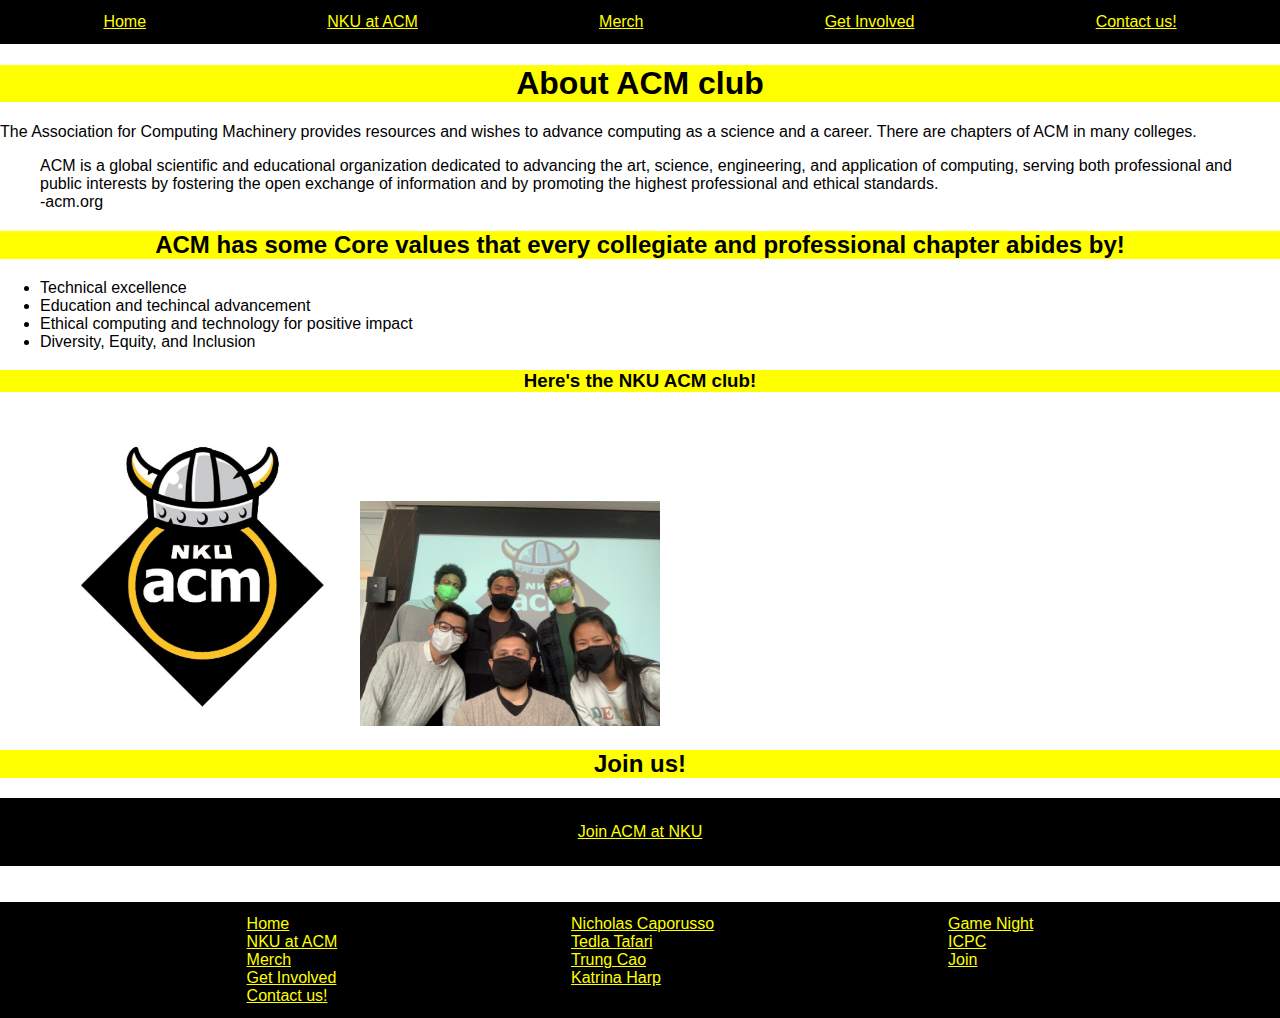
<file: index.html>
<! doctype html >
<html>
	<head>
	<link rel="stylesheet" href="assets/personal_project.css" /> 
	<meta name="viewport" content="width=device-width, initial-scale=1.0">
	<title>Welcome</title>
	</head>
	<body>
	
	<div class="nav" id="textfont1" style="justify-content:space-evenly">
		<div style="flex-grow:1;text-align:center">
			<a href="index.html" id="tab">Home</a>   
		</div>
		<div style="flex-grow:1;text-align:center">
			<a href="get_to_know_us.html" id="tab">NKU at ACM</a>
		</div>
		<div style="flex-grow:1;text-align:center">
			<a href="merch.html" id="tab">Merch</a>
		</div>
		<div style="flex-grow:1;text-align:center">
			<a href="get_involved.html" id="tab">Get Involved</a>
		</div>
		<div style="flex-grow:1;text-align:center">
			<a href="contact.html" id="tab">Contact us!</a>
		</div>
	</div>
	<div id="textfont1">
	<h1 class="headingcolor1 group" id="flex1">About  ACM club</h1>
		<p>The Association for Computing Machinery provides resources and wishes to advance computing as a science and a career. There are chapters of ACM in many colleges.</p>
			<blockquote>ACM is a global scientific and educational organization dedicated to advancing the art, science, engineering, and application of computing, serving both professional and public interests by fostering the open exchange of information and by promoting the highest professional and ethical standards.
			<br />-acm.org </blockquote>
	<div>
		<h2 class="headingcolor1 group">ACM has some Core values that every collegiate and professional chapter abides by!</h2>
		<ul>
		  <li>Technical excellence</li>
		  <li>Education and techincal advancement</li>
		  <li>Ethical computing and technology for positive impact</li>
		  <li>Diversity, Equity, and Inclusion</li>
		</ul> 
	</div>
		<h3 class="headingcolor1 group ">Here's the NKU ACM club!</h3>
	<div class="group">
		
		
		<div>
			<img style="width:300px" src="images/acm_logo.jpg" id="flex1" />
			<img style="width:300px" src="images/group_picture.jpg" id="flex1" />
			<iframe width="560" height="315" src="https://www.youtube.com/embed/8TWGge8e6Ug" title="YouTube video player" frameborder="0" allow="accelerometer; autoplay; clipboard-write; encrypted-media; gyroscope; picture-in-picture" id="flex1" allowfullscreen></iframe>
		</div>
	</div>
	<h2 class="headingcolor1 group" id="flex1">Join us!</h2>
	<div class="group nav">
		
		<a href = "https://nku.presence.io/organization/acm-at-nku" class="nav">Join ACM at NKU</a>
	</div>
	</div>
	<br /><br />
		<div class="nav" id="textfont1">
		
			<div>
				<a href="index.html" style="flex-grow:1;text-align:center" id="tab">Home</a><br />
				<a href="get_to_know_us.html" style="flex-grow:1;text-align:center" id="tab" >NKU at ACM</a><br />
				<a href="merch.html"  style="flex-grow:1;text-align:center" id="tab">Merch</a><br />
				<a href="get_involved.html" style="flex-grow:1;text-align:center" id="tab">Get Involved</a><br />
				<a href="contact.html" style="flex-grow:1;text-align:center" id="tab">Contact us!</a><br />
			</div>
			<div>		
				<a href="#nav1" style="flex-grow:1;text-align:center"> Nicholas Caporusso  </a><br />
				<a href="#nav2" style="flex-grow:1;text-align:center"> Tedla Tafari</a><br />
				<a href="#nav3" style="flex-grow:1;text-align:center"> Trung Cao</a><br />
				<a href="#nav4" style="flex-grow:1;text-align:center"> Katrina Harp </a><br />
			</div>
			<div>
				<a href="https://docs.google.com/forms/d/e/1FAIpQLSfHUeZ8TjGqf0yLr9pAv8UrXezhWYvSBJEKmAMHeS2CVjDLnA/viewform" style="flex-grow:1;text-align:center">Game Night</a><br />
				<a href="https://icpc.global/"	style="flex-grow:1;text-align:center">ICPC</a><br />
				<a href="#form1">Join</a><br />			
			</div>	
		</div>
	</div>
	</body>
	

</html>
</file>
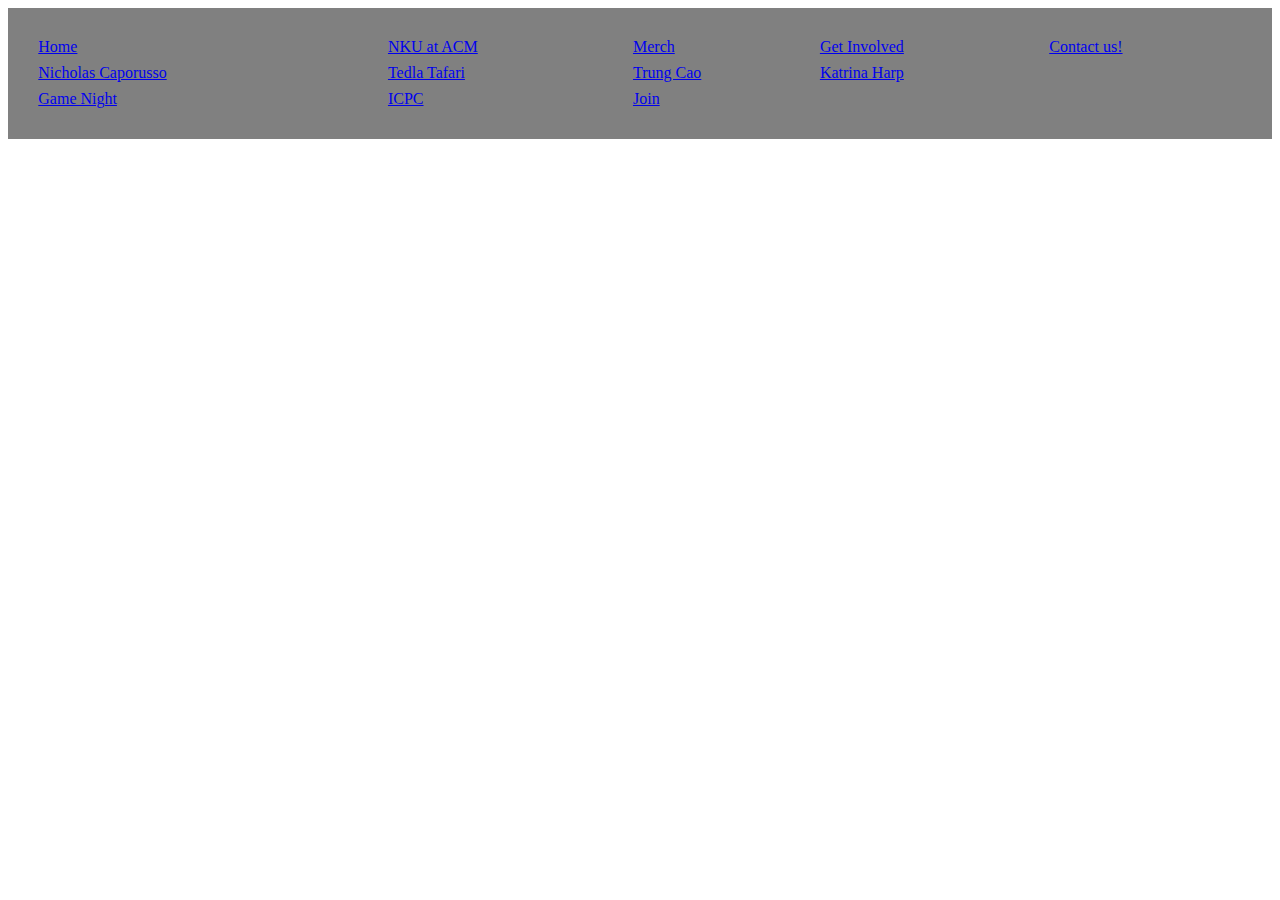
<file: bottom_nav.html>
<! doctype html >

<html>
	<head>
	<style>
	table{
		background-color:grey;
		padding:2%;
		width:100%;
		
	}
	td{
		padding:.25%
	}
	</style>
	</head>
	<body>
		<table>
			<tr>
				<td><a href="index.html" id="tab">Home</a></td> 
				<td><a href="get_to_know_us.html" id="tab" >NKU at ACM</a></td>
				<td><a href="merch.html"  id="tab">Merch</a></td>
				<td><a href="get_involved.html" id="tab">Get Involved</a></td>
				<td><a href="contact.html" id="tab">Contact us!</a></td>
			</tr>
			<tr>		
				<td><a href="#nav1"> Nicholas Caporusso  </a>
				<td><a href="#nav2"> Tedla Tafari</a></td>
				<td><a href="#nav3"> Trung Cao</a></td>
				<td><a href="#nav4"> Katrina Harp </a></td>
			</tr>
			<tr>
				<td><a href="https://docs.google.com/forms/d/e/1FAIpQLSfHUeZ8TjGqf0yLr9pAv8UrXezhWYvSBJEKmAMHeS2CVjDLnA/viewform">Game Night</a></td>
				<td><a href="https://icpc.global/"	>ICPC</a></td>
				<td><a href="#form1">Join</a></td>			
			</tr>	
		</table>
	</body>
</html>
</file>
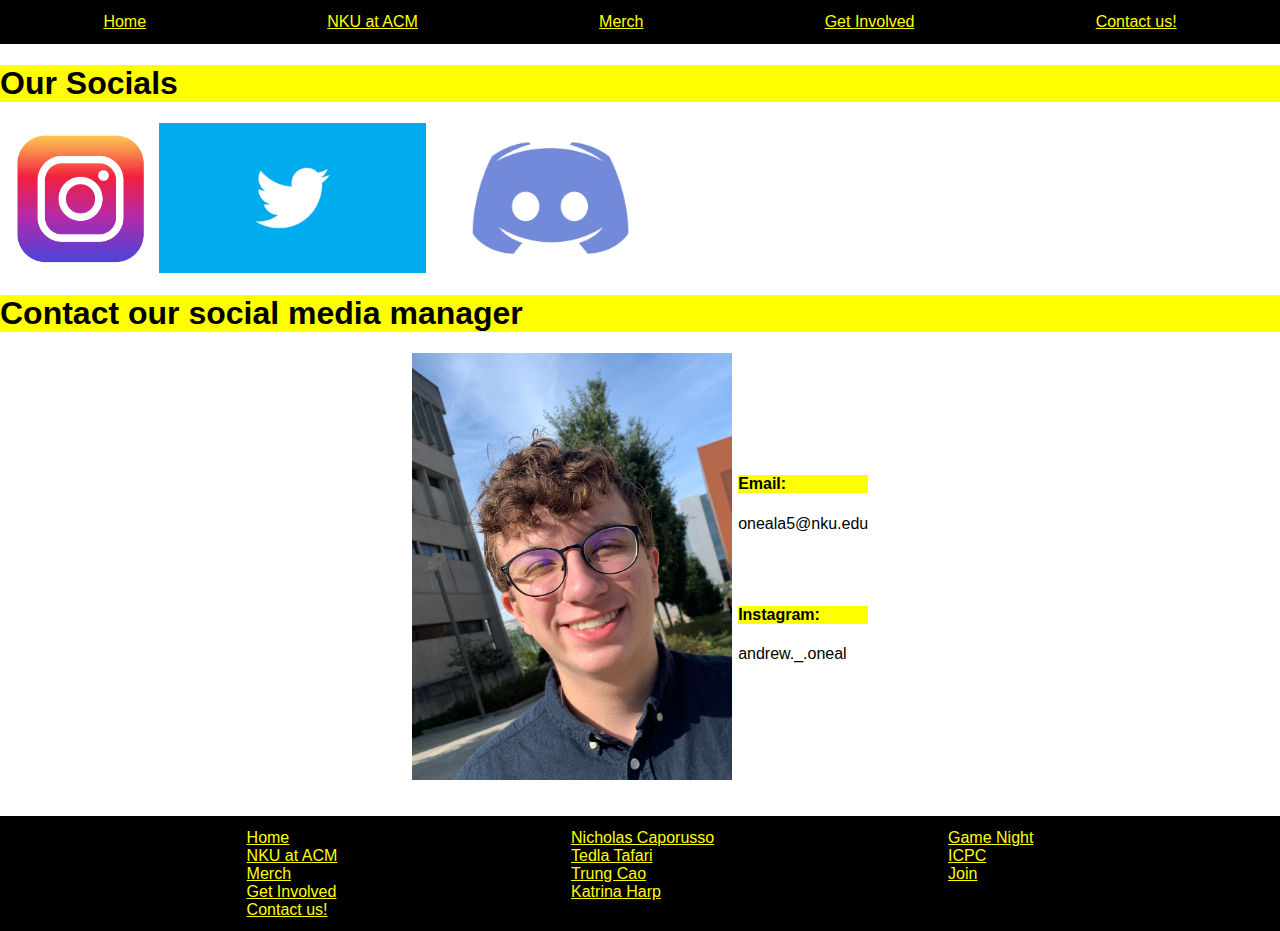
<file: contact.html>
<! doctype html >
<html>
	<head>
	<link rel="stylesheet" href="assets/personal_project.css" /> 
	
	</head>
	<body>
	<div class="nav" id="textfont1" style="justify-content:space-evenly">
		<div style="flex-grow:1;text-align:center">
			<a href="index.html" id="tab">Home</a>   
		</div>
		<div style="flex-grow:1;text-align:center">
			<a href="get_to_know_us.html" id="tab">NKU at ACM</a>
		</div>
		<div style="flex-grow:1;text-align:center">
			<a href="merch.html" id="tab">Merch</a>
		</div>
		<div style="flex-grow:1;text-align:center">
			<a href="get_involved.html" id="tab">Get Involved</a>
		</div>
		<div style="flex-grow:1;text-align:center">
			<a href="contact.html" id="tab">Contact us!</a>
		</div>
	</div>
	</div>
	<h1 class="headingcolor1" id="textfont1">Our Socials</h1>
	<div  class="row center" id="tab">
		<div class="group" style="align-items:center">
			<div>
				<a href="https://www.instagram.com/acmatnku/"
				><img src="images/insta.jpg" style="height:150px;max-width:300px"></a>
			</div>
		</div>
		<div class="group">
			<div>
				<a href=
				"https://twitter.com/ACMatNKU"
				><img src="images/new_twitter_bird.jpg" style="height:150px;max-width:300px"></a>
				<br /> 
			</div>
		</div>
		<div class="group">
			<a href=
			"https://discord.gg/bFmq5Qw54D"
			><img src="images/discord_logo.jpg" style="height:150px;max-width:300px"></a>	
		</div>
	</div>
	<h1 class="headingcolor1" id="textfont1">Contact our social media manager</h1>
	<div class="row center" id="textfont1">
		<div class="flex-start group flex-row center" >
			<img src="images/andrew.jpg" width="25%">
		
		<div style="padding-left:.50%">
			<h4 class="headingcolor1" id="textfont1">Email:</h4>
			<p>oneala5@nku.edu</p><br /><br />
			<h4 class="headingcolor1" id="textfont1">Instagram:</h4>
			<p>andrew._.oneal</p>
		</div>
		</div>
	</div><br /><br />
		<div class="nav" id="textfont1">
		
			<div>
				<a href="index.html" style="flex-grow:1;text-align:center" id="tab">Home</a><br />
				<a href="get_to_know_us.html" style="flex-grow:1;text-align:center" id="tab" >NKU at ACM</a><br />
				<a href="merch.html"  style="flex-grow:1;text-align:center" id="tab">Merch</a><br />
				<a href="get_involved.html" style="flex-grow:1;text-align:center" id="tab">Get Involved</a><br />
				<a href="contact.html" style="flex-grow:1;text-align:center" id="tab">Contact us!</a><br />
			</div>
			<div>		
				<a href="#nav1" style="flex-grow:1;text-align:center"> Nicholas Caporusso  </a><br />
				<a href="#nav2" style="flex-grow:1;text-align:center"> Tedla Tafari</a><br />
				<a href="#nav3" style="flex-grow:1;text-align:center"> Trung Cao</a><br />
				<a href="#nav4" style="flex-grow:1;text-align:center"> Katrina Harp </a><br />
			</div>
			<div>
				<a href="https://docs.google.com/forms/d/e/1FAIpQLSfHUeZ8TjGqf0yLr9pAv8UrXezhWYvSBJEKmAMHeS2CVjDLnA/viewform" style="flex-grow:1;text-align:center">Game Night</a><br />
				<a href="https://icpc.global/"	style="flex-grow:1;text-align:center">ICPC</a><br />
				<a href="#form1">Join</a><br />			
			</div>	
		</div>
	</body>
</html>
</file>
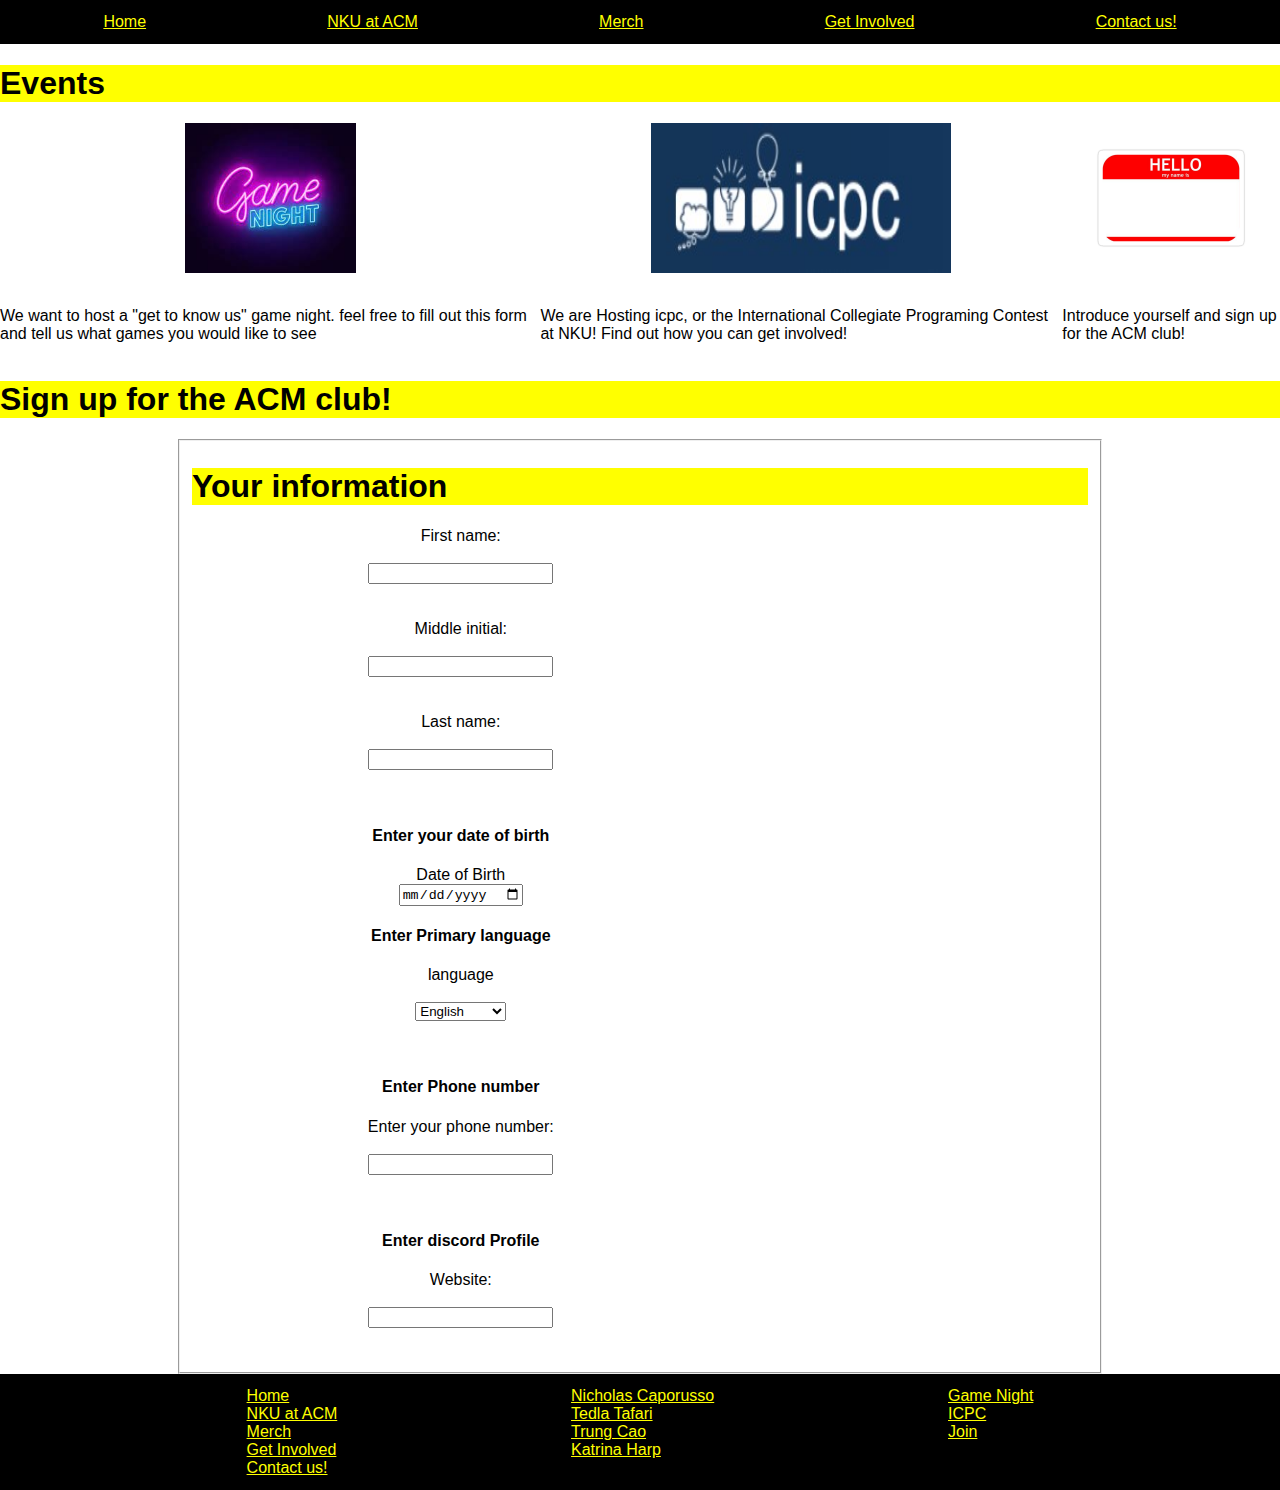
<file: get_involved.html>
<! doctype html >
<html>
	<head>
	<title>Get involved</title>
	<link rel="stylesheet" href="assets/personal_project.css" /> 
	</head>
	<body>
	<div class="nav" id="textfont1" style="justify-content:space-evenly">
		<div style="flex-grow:1;text-align:center">
			<a href="index.html" id="tab">Home</a>   
		</div>
		<div style="flex-grow:1;text-align:center">
			<a href="get_to_know_us.html" id="tab">NKU at ACM</a>
		</div>
		<div style="flex-grow:1;text-align:center">
			<a href="merch.html" id="tab">Merch</a>
		</div>
		<div style="flex-grow:1;text-align:center">
			<a href="get_involved.html" id="tab">Get Involved</a>
		</div>
		<div style="flex-grow:1;text-align:center">
			<a href="contact.html" id="tab">Contact us!</a>
		</div>
	</div>
	
	<h1 class="headingcolor1" id="textfont1" >Events</h1>
	<div  class="row center" id="textfont1" >
		<div class="group">
			<a href="https://docs.google.com/forms/d/e/1FAIpQLSfHUeZ8TjGqf0yLr9pAv8UrXezhWYvSBJEKmAMHeS2CVjDLnA/viewform"
			><img src="images/game_night.jpg" style="height:150px;max-width:300px"></a>
			<br /> <p>We want to host a "get to know us" game night. feel free to fill out this form and tell us what games you would like to see</p>
		</div>
		<div class="group">
			<a href=
			"https://icpc.global/"
			><img src="images/icpc.jpg" style="height:150px;max-width:300px"></a>
			<br /> <p> We are Hosting icpc, or the International Collegiate Programing Contest at NKU! Find out how you can get involved!
		</div>
		<div class="group">
			<a href=
			"#form1"
			><img src="images/hi_my_name_is.jpg" style="height:150px;max-width:300px"></a>
			<br /> <p>Introduce yourself and sign up for the ACM club!</p>
		</div>
	</div>
	<h1 class="headingcolor1" id="textfont1" >Sign up for the ACM club!</h1>
	<div class="column" id="form1"> 
		<fieldset style="width:70%" >

			<h1 class="headingcolor1" id="textfont1">Your information</h1>
			<div id="textfont1">
				<form method="GET" class="group" style="width:60%" >
					<label>First name:</label><br>
					<input type="text"><br /><br />
			
					<label>Middle initial:</label><br>
					<input type="text"><br><br />
					
					<label>Last name:</label><br>
					<input type="text"><br><br />

					<h4>Enter your date of birth</h4>
						<label>Date of Birth</label>
						<input type="date"name="mydate">
						
					<h4>Enter Primary language</h4>
						<label>language</label><br />
							<select>
								<option value="English">English</option>
								<option value="Spanish">Spanish</option>
								<option value="French">French</option>
								<option value="Chinese">Chinese</option>
								<option value="Russian">Russian</option>
								<option value="Indian">Indian</option>
								<option value="Italian">Italian</option>
								<option value="German">German</option>
								<option value="Swedish">Swedish</option>
								<option value="Portuguese">Portuguese</option>
							</select><br />
							<br />
						
					<h4>Enter Phone number</h4>
						<label for="phone">Enter your phone number:</label><br />
						<input type="tel"id="phone"name="phone" required="true" /><br />
						<br />

					<h4>Enter discord Profile</h4>
						<label>Website:</label><br>
							<input type="url" /><br>
				</form>
			</fieldset>
		</div>
	</div>
	
	<div class="nav" id="textfont1">
		
			<div>
				<a href="index.html" style="flex-grow:1;text-align:center" id="tab">Home</a><br />
				<a href="get_to_know_us.html" style="flex-grow:1;text-align:center" id="tab" >NKU at ACM</a><br />
				<a href="merch.html"  style="flex-grow:1;text-align:center" id="tab">Merch</a><br />
				<a href="get_involved.html" style="flex-grow:1;text-align:center" id="tab">Get Involved</a><br />
				<a href="contact.html" style="flex-grow:1;text-align:center" id="tab">Contact us!</a><br />
			</div>
			<div>		
				<a href="#nav1" style="flex-grow:1;text-align:center"> Nicholas Caporusso  </a><br />
				<a href="#nav2" style="flex-grow:1;text-align:center"> Tedla Tafari</a><br />
				<a href="#nav3" style="flex-grow:1;text-align:center"> Trung Cao</a><br />
				<a href="#nav4" style="flex-grow:1;text-align:center"> Katrina Harp </a><br />
			</div>
			<div>
				<a href="https://docs.google.com/forms/d/e/1FAIpQLSfHUeZ8TjGqf0yLr9pAv8UrXezhWYvSBJEKmAMHeS2CVjDLnA/viewform" style="flex-grow:1;text-align:center">Game Night</a><br />
				<a href="https://icpc.global/"	style="flex-grow:1;text-align:center">ICPC</a><br />
				<a href="#form1">Join</a><br />			
			</div>	
		</div>
	</body>
</html>
</file>
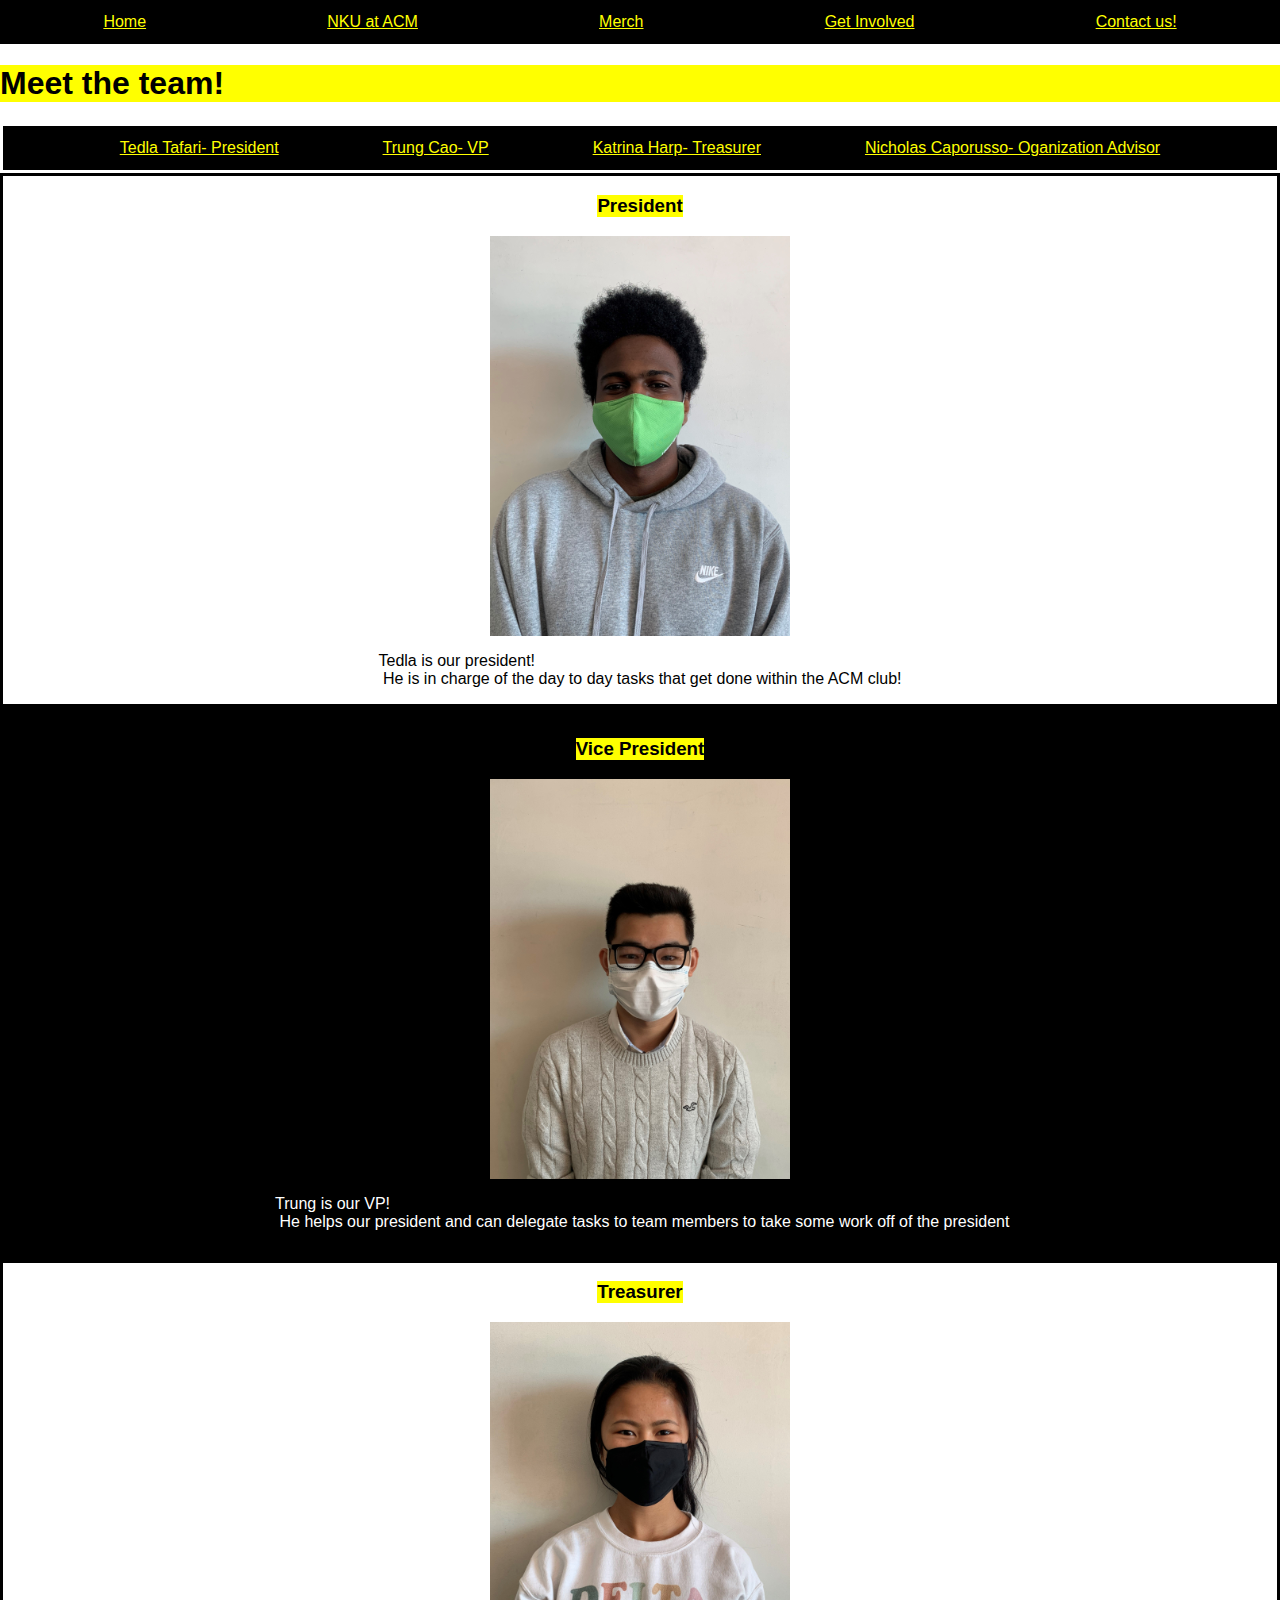
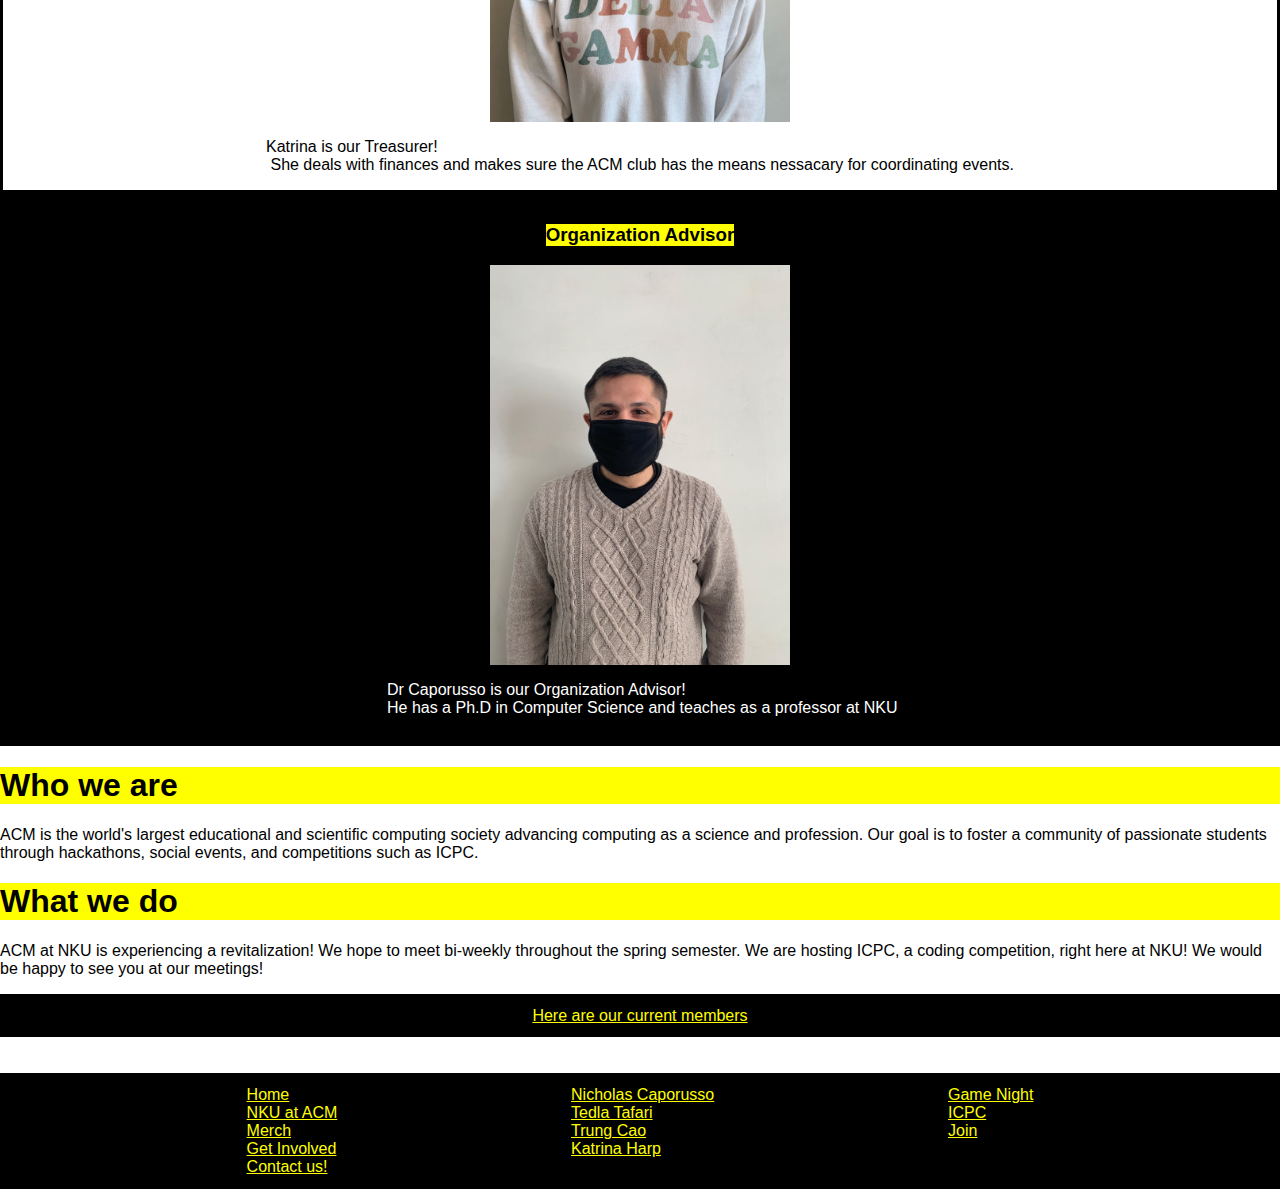
<file: get_to_know_us.html>
<! doctype html >
<html>
	<head>
	<title>Get to know us</title>
	<link rel="stylesheet" href="assets/personal_project.css" /> 
	
	</head>
	<body>
	<div class="nav" id="textfont1" style="justify-content:space-evenly">
		<div style="flex-grow:1;text-align:center">
			<a href="index.html" id="tab">Home</a>   
		</div>
		<div style="flex-grow:1;text-align:center">
			<a href="get_to_know_us.html" id="tab">NKU at ACM</a>
		</div>
		<div style="flex-grow:1;text-align:center">
			<a href="merch.html" id="tab">Merch</a>
		</div>
		<div style="flex-grow:1;text-align:center">
			<a href="get_involved.html" id="tab">Get Involved</a>
		</div>
		<div style="flex-grow:1;text-align:center">
			<a href="contact.html" id="tab">Contact us!</a>
		</div>
	</div>
	<h1 class="headingcolor1 center" id="textfont1">Meet the team!</h1>
	<div class="row center border group nav"id="textfont1">
	
	<a href="#nav2"> Tedla Tafari-&nbsp;President</a>
	<a href="#nav3"> Trung Cao-&nbsp;VP</a>
	<a href="#nav4"> Katrina Harp-&nbsp;Treasurer </a>
	<a href="#nav1"> Nicholas Caporusso-&nbsp;Oganization Advisor  </a>
	</div>
	<!-- maybe learn the flip thingy for mask and no mask -->
	
	<div id="textfont1">

		<div class="flex-end border">
		
			<div class="column" id="nav2">
			<h3 class="headingcolor1">President</h3>
				<img style="width:300px" src="images/tedla_mask.jpg" />
				<p>&nbsp;Tedla is our president!<br />&nbsp; He is in charge of the day to day tasks that get done within the ACM club!&nbsp; </p>
				
			</div>
		</div>
		<div class="flex-start nav">
			<div class="column" id="nav3">
			<h3 class="headingcolor1">Vice President</h3>
				<img style="width:300px" src="images/trung_mask.jpg" />
				<p>&nbsp;Trung is our VP! <br />&nbsp; He helps our president and can delegate tasks to team members to take some work off of the president</p>
			</div>
		</div>
		<div class="flex-end border">
			<div class="column" id="nav4" >
			<h3 class="headingcolor1">Treasurer</h3>	
				<img style="width:300px" src="images/kat_mask.jpg" />
				<p>&nbsp;Katrina is our Treasurer! <br />&nbsp; She deals with finances and makes sure the ACM club has the means nessacary for coordinating events.&nbsp; </p>
			</div>	
		</div>
		<div class="flex-start nav"  >
			<div class="column" id="nav1">
				<h3 class="headingcolor1">Organization Advisor</h3>
				<img style="width:300px" src="images/caporusso_mask.jpg" />
				
				<p>&nbsp;Dr Caporusso is our Organization Advisor! <br />&nbsp;He has a Ph.D in Computer Science and teaches as a professor at NKU </p>
				
			</div>
		</div>
	</div>
		<h1 class="headingcolor1" id="textfont1">Who we are</h1>
			<p id="textfont1">ACM is the world's largest educational and scientific computing society advancing computing as a science and profession. Our goal is to foster a community of passionate students through hackathons, social events, and competitions such as ICPC. </p>
		<h1 class="headingcolor1" id="textfont1">What we do</h1>
			<p id="textfont1">ACM at NKU is experiencing a revitalization! We hope to meet bi-weekly throughout the spring semester. We are hosting ICPC, a coding competition, right here at NKU! We would be happy to see you at our meetings!</p>
		<div class="nav">
		<a href="https://docs.google.com/spreadsheets/d/1AjAekq9Z3YmvFICkKBO1nDLnMFW1zuvT3ZBFNg3IKMs/edit#gid=0" id="textfont1">Here are our current members</a>
		</div><br /><br />
		<div class="nav" id="textfont1">
		
			<div>
				<a href="index.html" style="flex-grow:1;text-align:center" id="tab">Home</a><br />
				<a href="get_to_know_us.html" style="flex-grow:1;text-align:center" id="tab" >NKU at ACM</a><br />
				<a href="merch.html"  style="flex-grow:1;text-align:center" id="tab">Merch</a><br />
				<a href="get_involved.html" style="flex-grow:1;text-align:center" id="tab">Get Involved</a><br />
				<a href="contact.html" style="flex-grow:1;text-align:center" id="tab">Contact us!</a><br />
			</div>
			<div>		
				<a href="#nav1" style="flex-grow:1;text-align:center"> Nicholas Caporusso  </a><br />
				<a href="#nav2" style="flex-grow:1;text-align:center"> Tedla Tafari</a><br />
				<a href="#nav3" style="flex-grow:1;text-align:center"> Trung Cao</a><br />
				<a href="#nav4" style="flex-grow:1;text-align:center"> Katrina Harp </a><br />
			</div>
			<div>
				<a href="https://docs.google.com/forms/d/e/1FAIpQLSfHUeZ8TjGqf0yLr9pAv8UrXezhWYvSBJEKmAMHeS2CVjDLnA/viewform" style="flex-grow:1;text-align:center">Game Night</a><br />
				<a href="https://icpc.global/"	style="flex-grow:1;text-align:center">ICPC</a><br />
				<a href="#form1">Join</a><br />			
			</div>	
		</div>
	</body>
</html>
</file>
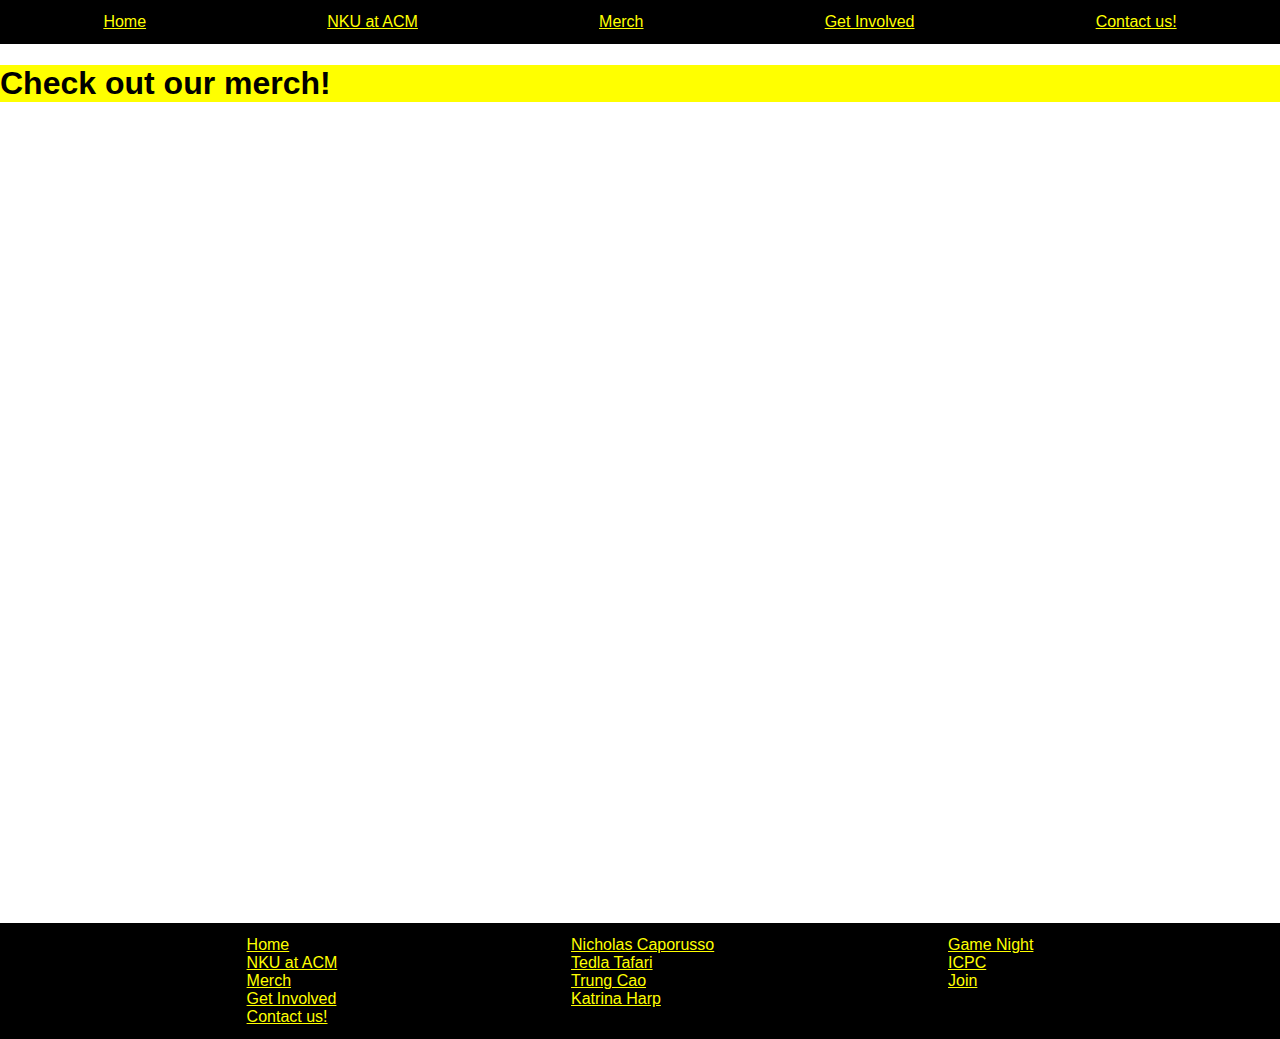
<file: merch.html>
<! doctype html >
<html>
	<head>
	<title>Merch Store</title>
	<link rel="stylesheet" href="assets/personal_project.css" /> 	
	</head>
	<body>
	<div class="nav" id="textfont1" style="justify-content:space-evenly">
		<div style="flex-grow:1;text-align:center">
			<a href="index.html" id="tab">Home</a>   
		</div>
		<div style="flex-grow:1;text-align:center">
			<a href="get_to_know_us.html" id="tab">NKU at ACM</a>
		</div>
		<div style="flex-grow:1;text-align:center">
			<a href="merch.html" id="tab">Merch</a>
		</div>
		<div style="flex-grow:1;text-align:center">
			<a href="get_involved.html" id="tab">Get Involved</a>
		</div>
		<div style="flex-grow:1;text-align:center">
			<a href="contact.html" id="tab">Contact us!</a>
		</div>
	</div>
	</div>
	<h1 class="headingcolor1" id="textfont1">Check out our merch!</h1>
	<div>
		<object data="https://acm-at-nku.creator-spring.com/" width="100%" height="100%"> <embed src="https://acm-at-nku.creator-spring.com/" width="600" height="800"> </embed> </object>
	</div>
	<div class="nav" id="textfont1">
		
			<div>
				<a href="index.html" style="flex-grow:1;text-align:center" id="tab">Home</a><br />
				<a href="get_to_know_us.html" style="flex-grow:1;text-align:center" id="tab" >NKU at ACM</a><br />
				<a href="merch.html"  style="flex-grow:1;text-align:center" id="tab">Merch</a><br />
				<a href="get_involved.html" style="flex-grow:1;text-align:center" id="tab">Get Involved</a><br />
				<a href="contact.html" style="flex-grow:1;text-align:center" id="tab">Contact us!</a><br />
			</div>
			<div>		
				<a href="#nav1" style="flex-grow:1;text-align:center"> Nicholas Caporusso  </a><br />
				<a href="#nav2" style="flex-grow:1;text-align:center"> Tedla Tafari</a><br />
				<a href="#nav3" style="flex-grow:1;text-align:center"> Trung Cao</a><br />
				<a href="#nav4" style="flex-grow:1;text-align:center"> Katrina Harp </a><br />
			</div>
			<div>
				<a href="https://docs.google.com/forms/d/e/1FAIpQLSfHUeZ8TjGqf0yLr9pAv8UrXezhWYvSBJEKmAMHeS2CVjDLnA/viewform" style="flex-grow:1;text-align:center">Game Night</a><br />
				<a href="https://icpc.global/"	style="flex-grow:1;text-align:center">ICPC</a><br />
				<a href="#form1">Join</a><br />			
			</div>	
		</div>
	</body>
</html>
</file>
<file: assets/personal_project.css>
html,body{
	margin:0;
	padding:0
}
	
	.headingcolor1{
		color:black;
		background-color:yellow;
		padding:0px;
		justify-content:center;
	}
	#textfont1{
		font-family:Montserrat, sans-serif;
	}
	}
	#flex1{
		flex-grow:1
	}
	#flex2{
		flex-grow:5
	}
	.group{
		display:flex;
		flex-direction:column;
		justify-content:space-around;
		align-items:center;
	}
	.nav{
		display:flex;
		flex-direction:row;
		justify-content:space-evenly;
		background-color:black;
		color:white;
		padding:1%;
		
	}
	
	
	}
	.center{
		display:flex;
		justify-content:space-evenly
	}
	.flex-start{
		display:flex;
		justify-content:flex-start
	}
	.flex-end{
		display:flex;
		justify-content:flex-end
	}
	.column{
		display:flex;
		flex-direction:column;
		align-items:center;
		width:100%
	}
	.row{
		display:flex;
		flex-direction:row;
		
	}
	.border{
		border: 3px solid;
	}
	.formflex{
		display:flex;
		flex-direction:column;
		width: 100%;
	}
	.flex-row{
		display:flex;
		flex-direction:row;
		flex-wrap:wrap;
		justify-content:center;
	}
	{
			
	}
	.bottom{
		background-color:grey;
		padding:2%;
		width:100%;	
		
	}
	td{
		
		
		padding:.25%;
		
	}
	
	a{
		color:#cccccc;
		align-items:center;
	}
	a:link{
  color: black;
  background-color: transparent;
  text-decoration: underline;
  
	}	
	a:visited{
	  color: yellow;
	  background-color: transparent;
	  text-decoration: underline;
	}
	a:hover{
	  color: blue;
	  background-color: transparent;
	  text-decoration: underline;
	}
	a:active{
	  color: grey;
	  background-color: transparent;
	  text-decoration: underline;
	}
		
		.nav a, .nav a:visited{
			color:yellow;
			
		}
		
		.nav a:hover{
			color:purple;
		}
</file>
